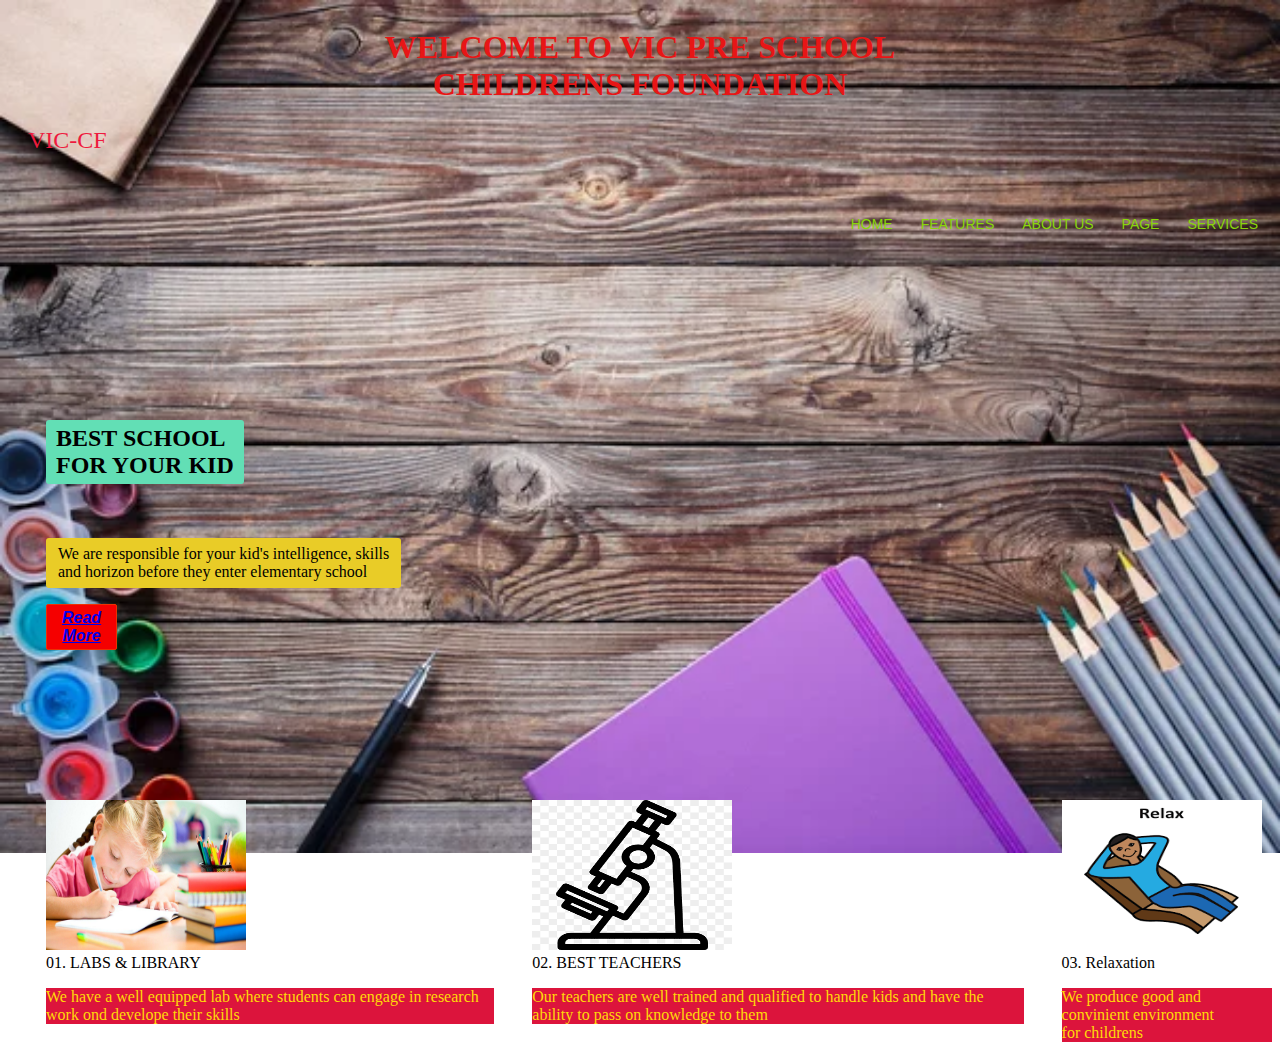
<file: vic/index.html>
<!DOCTYPE html>
<html lang="en">

<head>
    <meta charset="UTF-8">
    <meta http-equiv="X-UA-Compatible" content="IE=edge">
    <meta name="viewport" content="width=device-width, initial-scale=1.0">
    <link rel="stylesheet" href="css/style.css">
    <script src="js/main.js"></script>
    <title>Home</title>
</head>

<body>

    <h1>WELCOME TO VIC PRE SCHOOL<br> CHILDRENS FOUNDATION</h1>
    <!--NAVIGATION-->
    <nav>
        <p>VIC-CF</p>
        <ul>
            <li><a href="index.html">HOME</a></li>
            <li> <a href="Features.html">FEATURES</a>
                <ul>
                    <li><a href="classroom.html"> classroom</a></li>
                    <li><a href="Features.html">playground</a></li>
                    <li><a href="Features.html"> library</a></li>
                </ul>
            </li>
            <li><a href="About us.html">ABOUT US</a></li>
            <li><a href="Pages.html">PAGE</a>
                <ul>
                    <li><a href="Pages.html"> contact us</a></li>
                    <li><a href="form.html">apply now</a></li>
            </li>
            </ul>
            <li><a href="Services.html">SERVICES</a></li>
        </ul>
    </nav>
    </div>



    <section id="showcase">
        <div class="texts">

            <div id="sch-text">
                <h2>BEST SCHOOL <br> FOR YOUR KID</h2>
            </div>
            <br>

            <div id="p-text">
                <p>We are responsible for your kid's intelligence, skills <br> and horizon before they enter elementary school </p>


                <button> <a href="form.html"> <i>Read <br> More </i> </a> </button>
            </div>

        </div>


        <div id="features">
            <div class="subft">

                <img src="img/Little girl.jpg" width="200px" height="150px" alt="book">
                <div class="ftname">
                    <span>01.</span>
                    <span>LABS &amp; LIBRARY</span>
                </div>
                <div class="ftdec">
                    <p>We have a well equipped lab where students can engage in research work ond develope their skills</p>
                </div>
            </div>
            <div class="teach">
                <img src="img/kids lab.png" width="200px" height="150px" alt="teacher">
                <div class="ftname">
                    <span>
                            02.
                        </span>
                    <span>
                            BEST TEACHERS
                        </span>
                </div>
                <div class="ftdec">
                    <p>Our teachers are well trained and qualified to handle kids and have the ability to pass on knowledge to them</p>
                </div>
            </div>

            <div class="playg">
                <img src="img/relax.png" width="200px" height="150px" alt="play">
                <div class="ftname">
                    <span>03.</span>
                    <span>Relaxation</span>
                </div>
                <div class="ftdec">
                    <p>We produce good and convinient environment <br> for childrens</p>
                </div>
            </div>
        </div>

    </section>


    </div>







</body>
<br><br><br><br><br><br><br>









</html>
</file>
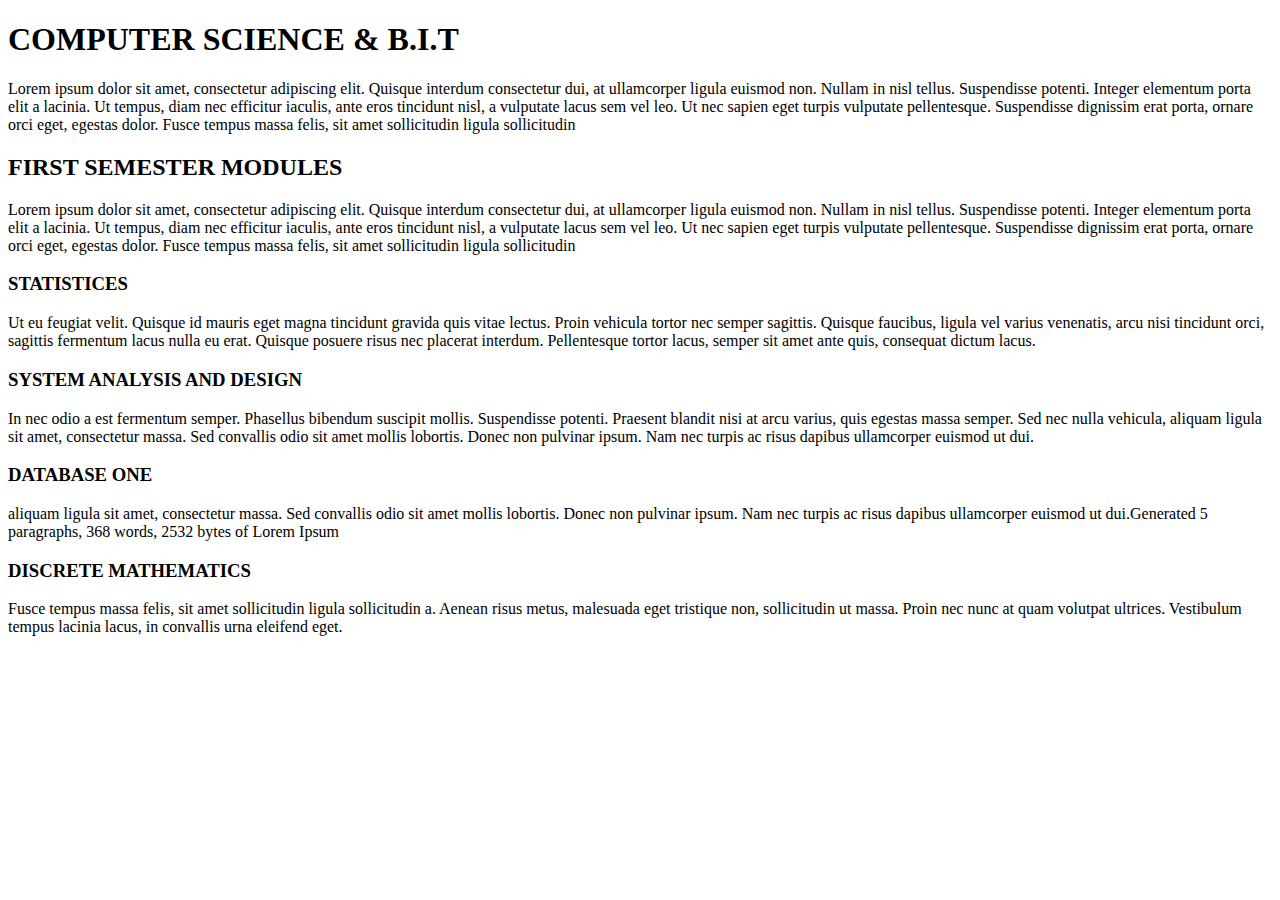
<file: Week 1/index.html>
<!DOCTYPE html>
<html lang="en">
<head>
    <meta charset="UTF-8">
    <meta http-equiv="X-UA-Compatible" content="IE=edge">
    <meta name="viewport" content="width=device-width, initial-scale=1.0">
    <title>COMPUTER SCIENCE</title>
</head>
<body>

    <h1>COMPUTER SCIENCE &  B.I.T</h1>
<P>Lorem ipsum dolor sit amet, consectetur adipiscing elit. Quisque interdum consectetur dui, at ullamcorper ligula euismod non. Nullam in nisl tellus. Suspendisse potenti. Integer elementum porta elit a lacinia. Ut tempus, diam nec efficitur iaculis, ante eros tincidunt nisl, a vulputate lacus sem vel leo. Ut nec sapien eget turpis vulputate pellentesque. Suspendisse dignissim erat porta, ornare orci eget, egestas dolor. Fusce tempus massa felis, sit amet sollicitudin ligula sollicitudin</P>

    <h2>FIRST SEMESTER MODULES</h2>
<P>Lorem ipsum dolor sit amet, consectetur adipiscing elit. Quisque interdum consectetur dui, at ullamcorper ligula euismod non. Nullam in nisl tellus. Suspendisse potenti. Integer elementum porta elit a lacinia. Ut tempus, diam nec efficitur iaculis, ante eros tincidunt nisl, a vulputate lacus sem vel leo. Ut nec sapien eget turpis vulputate pellentesque. Suspendisse dignissim erat porta, ornare orci eget, egestas dolor. Fusce tempus massa felis, sit amet sollicitudin ligula sollicitudin</P>

    <h3>STATISTICES</h3>
<p>Ut eu feugiat velit. Quisque id mauris eget magna tincidunt gravida quis vitae lectus. Proin vehicula tortor nec semper sagittis. Quisque faucibus, ligula vel varius venenatis, arcu nisi tincidunt orci, sagittis fermentum lacus nulla eu erat. Quisque posuere risus nec placerat interdum. Pellentesque tortor lacus, semper sit amet ante quis, consequat dictum lacus.</p>

    <h3>SYSTEM ANALYSIS AND DESIGN</h3>
<p>In nec odio a est fermentum semper. Phasellus bibendum suscipit mollis. Suspendisse potenti. Praesent blandit nisi at arcu varius, quis egestas massa semper. Sed nec nulla vehicula, aliquam ligula sit amet, consectetur massa. Sed convallis odio sit amet mollis lobortis. Donec non pulvinar ipsum. Nam nec turpis ac risus dapibus ullamcorper euismod ut dui.</p>

    <h3>DATABASE ONE</h3>
<p>aliquam ligula sit amet, consectetur massa. Sed convallis odio sit amet mollis lobortis. Donec non pulvinar ipsum. Nam nec turpis ac risus dapibus ullamcorper euismod ut dui.Generated 5 paragraphs, 368 words, 2532 bytes of Lorem Ipsum</p>

    <h3>DISCRETE MATHEMATICS</h3>
<p>Fusce tempus massa felis, sit amet sollicitudin ligula sollicitudin a. Aenean risus metus, malesuada eget tristique non, sollicitudin ut massa. Proin nec nunc at quam volutpat ultrices. Vestibulum tempus lacinia lacus, in convallis urna eleifend eget.</p>

</body>
</html>
</file>
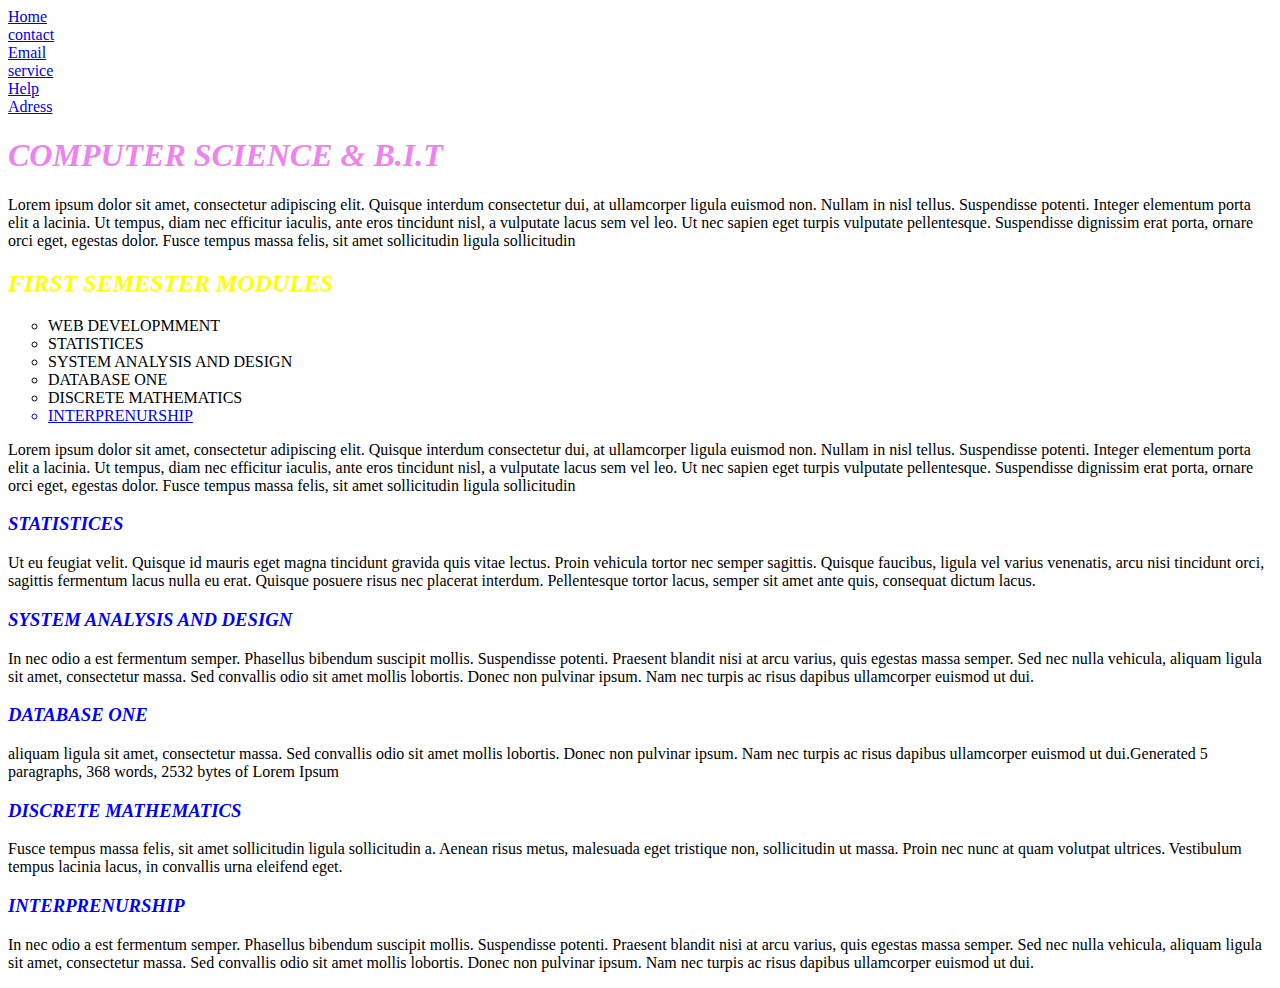
<file: Week 2/index.html>
<!DOCTYPE html>
<html lang="en">
<head>
    <meta charset="UTF-8">
    <meta http-equiv="X-UA-Compatible" content="IE=edge">
    <meta name="viewport" content="width=device-width, initial-scale=1.0">
    <title>COMPUTER SCIENCE</title>
</head>
<body>

</ul>
<li><a href="HOME.html">Home</a></li>
<li><a href="contact.html">contact</a></li>
<li><a href="Email.html">Email</a></li>
<li><a href="service.html">service</a></li>
<li><a href="Help.html">Help</a></li>
<li><a href="Adress.html">Adress</a>
</li>

<style>
    h1{font-style: italic;
   color:violet;}
    h2{font-style: italic;
   color: yellow;}
    h3{font-style: italic;
   color: blue;}
 
</style>

    <h1>COMPUTER SCIENCE &  B.I.T</h1>
<P>Lorem ipsum dolor sit amet, consectetur adipiscing elit. Quisque interdum consectetur dui, at ullamcorper ligula euismod non. Nullam in nisl tellus. Suspendisse potenti. Integer elementum porta elit a lacinia. Ut tempus, diam nec efficitur iaculis, ante eros tincidunt nisl, a vulputate lacus sem vel leo. Ut nec sapien eget turpis vulputate pellentesque. Suspendisse dignissim erat porta, ornare orci eget, egestas dolor. Fusce tempus massa felis, sit amet sollicitudin ligula sollicitudin</P>

    <h2>FIRST SEMESTER MODULES</h2>

    <ul style="list-style-type:circle;">
        <li>WEB DEVELOPMMENT</li>
        <li>STATISTICES</li>
        <li>SYSTEM ANALYSIS AND DESIGN</li>
        <li>DATABASE ONE</li>
        <li>DISCRETE MATHEMATICS</li>
        <a href="#one">
        <li>INTERPRENURSHIP</li>
        </a></ul>

<P>Lorem ipsum dolor sit amet, consectetur adipiscing elit. Quisque interdum consectetur dui, at ullamcorper ligula euismod non. Nullam in nisl tellus. Suspendisse potenti. Integer elementum porta elit a lacinia. Ut tempus, diam nec efficitur iaculis, ante eros tincidunt nisl, a vulputate lacus sem vel leo. Ut nec sapien eget turpis vulputate pellentesque. Suspendisse dignissim erat porta, ornare orci eget, egestas dolor. Fusce tempus massa felis, sit amet sollicitudin ligula sollicitudin</P>

    <h3>STATISTICES</h3>
<p>Ut eu feugiat velit. Quisque id mauris eget magna tincidunt gravida quis vitae lectus. Proin vehicula tortor nec semper sagittis. Quisque faucibus, ligula vel varius venenatis, arcu nisi tincidunt orci, sagittis fermentum lacus nulla eu erat. Quisque posuere risus nec placerat interdum. Pellentesque tortor lacus, semper sit amet ante quis, consequat dictum lacus.</p>

    <h3>SYSTEM ANALYSIS AND DESIGN</h3>
<p>In nec odio a est fermentum semper. Phasellus bibendum suscipit mollis. Suspendisse potenti. Praesent blandit nisi at arcu varius, quis egestas massa semper. Sed nec nulla vehicula, aliquam ligula sit amet, consectetur massa. Sed convallis odio sit amet mollis lobortis. Donec non pulvinar ipsum. Nam nec turpis ac risus dapibus ullamcorper euismod ut dui.</p>

    <h3>DATABASE ONE</h3>
<p>aliquam ligula sit amet, consectetur massa. Sed convallis odio sit amet mollis lobortis. Donec non pulvinar ipsum. Nam nec turpis ac risus dapibus ullamcorper euismod ut dui.Generated 5 paragraphs, 368 words, 2532 bytes of Lorem Ipsum</p>

    <h3>DISCRETE MATHEMATICS</h3>
<p>Fusce tempus massa felis, sit amet sollicitudin ligula sollicitudin a. Aenean risus metus, malesuada eget tristique non, sollicitudin ut massa. Proin nec nunc at quam volutpat ultrices. Vestibulum tempus lacinia lacus, in convallis urna eleifend eget.</p>

    <h3 id="one">INTERPRENURSHIP</h3>
<p>In nec odio a est fermentum semper. Phasellus bibendum suscipit mollis. Suspendisse potenti. Praesent blandit nisi at arcu varius, quis egestas massa semper. Sed nec nulla vehicula, aliquam ligula sit amet, consectetur massa. Sed convallis odio sit amet mollis lobortis. Donec non pulvinar ipsum. Nam nec turpis ac risus dapibus ullamcorper euismod ut dui.</p>

</body>
</html>
</file>
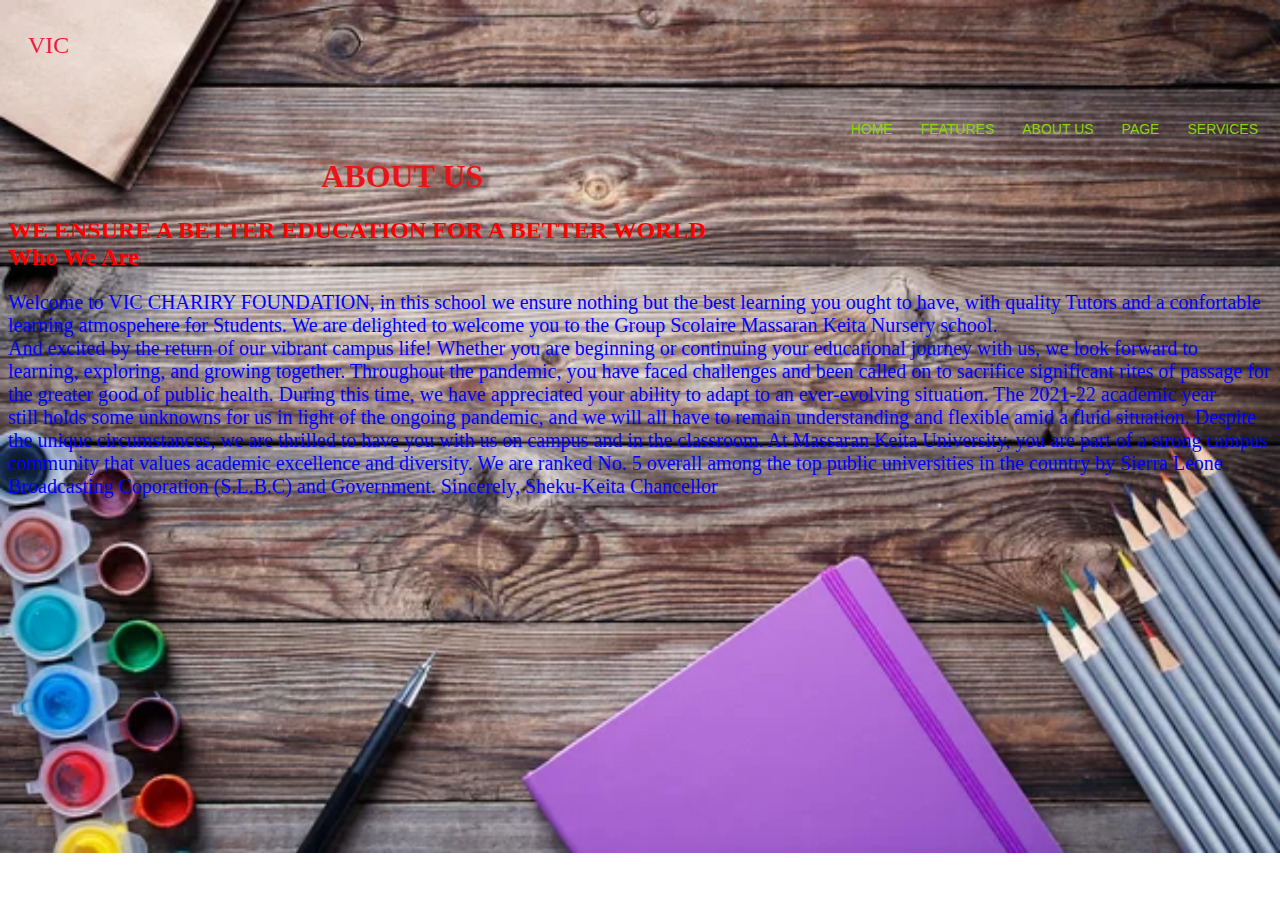
<file: vic/About us.html>
<!DOCTYPE html>
<html lang="en">

<head>
    <meta charset="UTF-8">
    <meta http-equiv="X-UA-Compatible" content="IE=edge">
    <meta name="viewport" content="width=device-width, initial-scale=1.0">
    <link rel="stylesheet" href="css/style.css">
    <title>About us</title>
</head>

<body>
    <div class="wrapper">
        <!--NAVIGATION-->
        <nav>

            <p>VIC</p>
            <ul>
                <li><a href="index.html">HOME</a></li>
                <li> <a href="Features.html">FEATURES</a>
                    <ul>
                        <li><a href="Features.html"> classroom</a></li>
                        <li><a href="Features.html">playground</a></li>
                        <li><a href="Features.html"> library</a></li>
                    </ul>
                </li>
                <li><a href="About us.html">ABOUT US</a></li>
                <li><a href="Pages.html">PAGE</a>
                    <ul>
                        <li><a href="Pages.html"> contact us</a></li>
                        <li><a href="Pages.html">apply now</a></li>
                </li>
                </ul>
                <li><a href="Services.html">SERVICES</a></li>
            </ul>
        </nav>
    </div>
    </nav>
    </div>
    <br><br><br>

    <h1>ABOUT US</h1>

    <h2>WE ENSURE A BETTER EDUCATION FOR A BETTER WORLD <br> Who We Are</h2>
    <p>
        Welcome to VIC CHARIRY FOUNDATION, in this school we ensure nothing but the best learning you ought to have, with quality Tutors and a confortable learning atmospehere for Students. We are delighted to welcome you to the Group Scolaire Massaran
        Keita Nursery school. <br> And excited by the return of our vibrant campus life! Whether you are beginning or continuing your educational journey with us, we look forward to learning, exploring, and growing together. Throughout the pandemic,
        you have faced challenges and been called on to sacrifice significant rites of passage for the greater good of public health. During this time, we have appreciated your ability to adapt to an ever-evolving situation. The 2021-22 academic year
        <br> still holds some unknowns for us in light of the ongoing pandemic, and we will all have to remain understanding and flexible amid a fluid situation. Despite the unique circumstances, we are thrilled to have you with us on campus and in the
        classroom. At Massaran Keita University, you are part of a strong campus community that values academic excellence and diversity. We are ranked No. 5 overall among the top public universities in the country by Sierra Leone Broadcasting Coporation
        (S.L.B.C) and Government. Sincerely, Sheku-Keita Chancellor
    </p>

 <style>
     h2{
         color: red;
}
p{
    color: blue;
    font-size: 20px;
}
 </style>








</body>

</html>
</file>
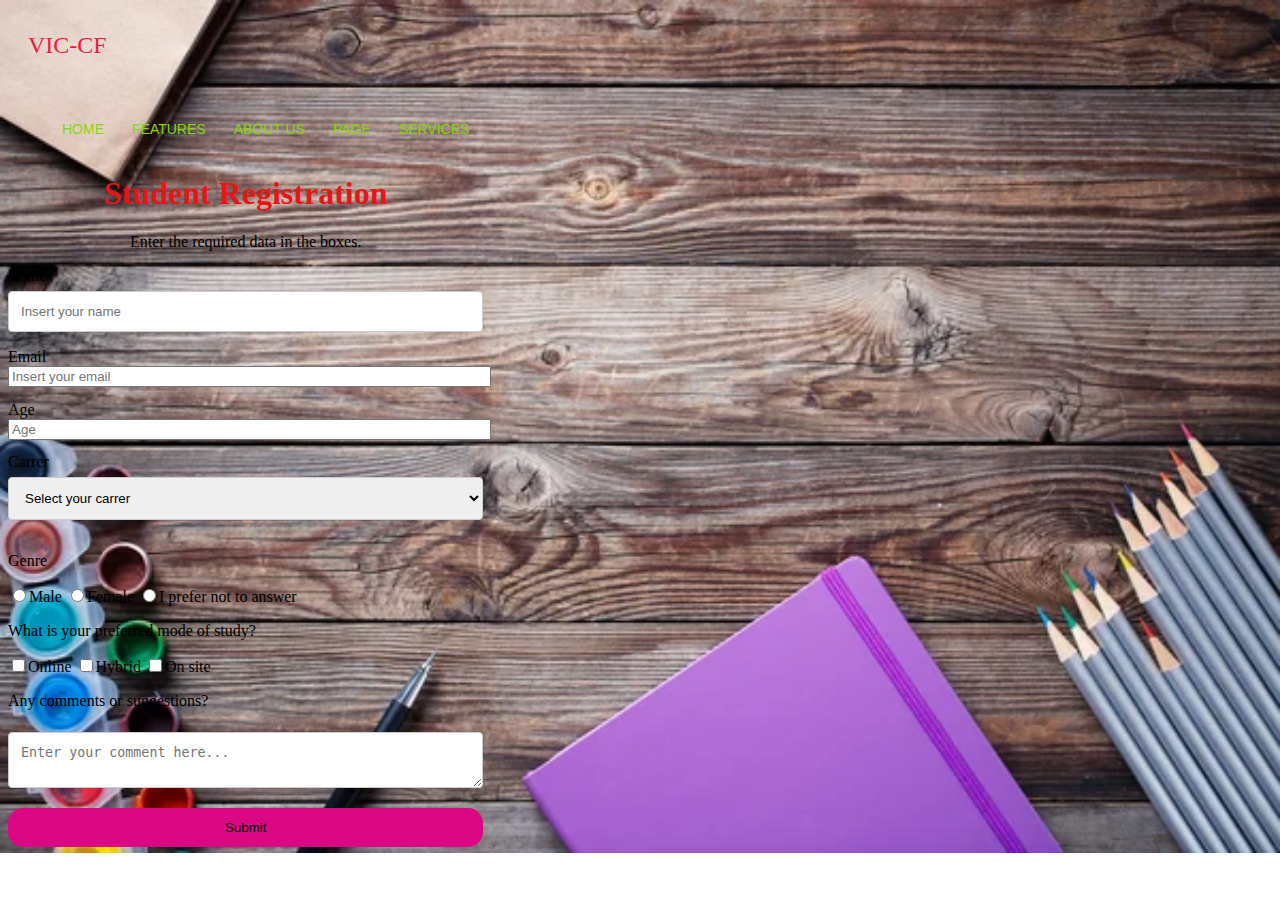
<file: vic/form.html>
<!DOCTYPE html>
<html lang="en">

<head>
    <meta charset="UTF-8">
    <meta http-equiv="X-UA-Compatible" content="IE=edge">
    <meta name="viewport" content="width=device-width, initial-scale=1.0">
    <title>sign up form</title>
    <link rel="stylesheet" href="css/style.css">
</head>

<body>

    <nav>
        <p>
            <a href="index.html"></a>VIC-CF</p>
        <ul>
            <li><a href="index.html">HOME</a></li>
            <li> <a href="Features.html">FEATURES</a>
                <ul>
                    <li><a href="Features.html"> classroom</a></li>
                    <li><a href="Features.html">playground</a></li>
                    <li><a href="Features.html"> library</a></li>
                </ul>
            </li>
            <li><a href="About us.html">ABOUT US</a></li>
            <li><a href="Pages.html">PAGE</a>
                <ul>
                    <li><a href="Pages.html"> contact us</a></li>
                    <li><a href="">apply now</a></li>
            </li>
            </ul>
            <li><a href="Services.html">SERVICES</a></li>
        </ul>
    </nav>

    <div id="container_1">

        <h1 id="title">
            Student Registration
        </h1>
        <!--title-->
        <p id="description">
            Enter the required data in the boxes.
        </p>
        <!--description--->

    </div>
    <!---container_1--->
    <div id="container_2">

        <form id="survey-form">
            <label id="name-label">Name</label>
            <input type="text" id="name" name="name" class="form" required placeholder="Insert your name"><br>
            <!--name--->

            <label id="email-label">Email</label>
            <input type="email" id="email" name="email" class="form" required placeholder="Insert your email"><br>
            <!---email-->
            <label id="number-label">Age</label>
            <input type="number" id="number" name="number" class="form" placeholder="Age" min=18 max=60 required><br>
            <!---number-->
            <label id="carrer">Carrer</label>
            <select id="dropdown" name="role" required>
            <option disabled selected value>
              Select your carrer
            </option>
            <option value="ISC">
              Computer Systems Engineering
            </option>
            <option value="IMA">
              Automotive mechatronics engineering
            </option>
            <option value="II">
              Industrial Engineering
            </option>
            <option value="IGE">
              Business Management Engineering
            </option>
          </select>
            <!--dropdown--->
            <p>Genre</p>
            <label>
            <input type="radio" name="genre" value="Male">Male
          </label>
            <label>
            <input type="radio" name="genre" value="Female">Female
          </label>
            <label>
            <input type="radio" name="genre" value="Other">I prefer not to answer
          </label>
            <!---radioButtons--->
            <p>What is your preferred mode of study?</p>
            <label>
            <input type="checkbox" name="mode" value="Online">Online
          </label>
            <label>
            <input type="checkbox" name="mode" value="Hybrid">Hybrid
          </label>
            <label>
            <input type="checkbox" name="mode" value="On site">On site
          </label>
            <p>Any comments or suggestions?</p>
            <textarea id="comments" name="comment" placeholder="Enter your comment here..."></textarea>
            <!---comment-->


            <input type="submit" id="submit" name="submit" value="Submit">
        </form>
        <!---survey-form--->
    </div>




</body>

</html>
</file>
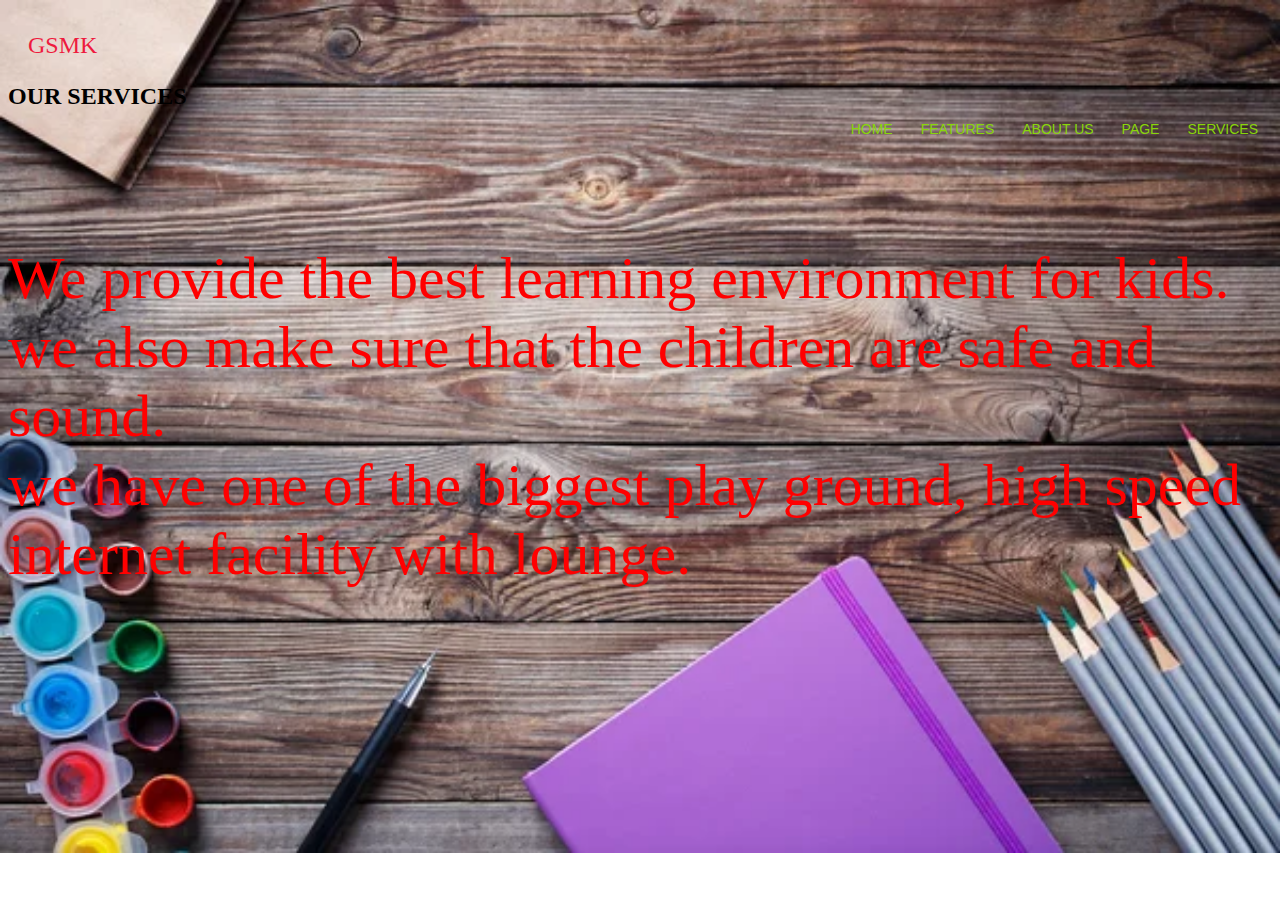
<file: vic/Services.html>
<!DOCTYPE html>
<html lang="en">

<head>
    <meta charset="UTF-8">
    <meta http-equiv="X-UA-Compatible" content="IE=edge">
    <meta name="viewport" content="width=device-width, initial-scale=1.0">
    <link rel="stylesheet" href="css/style.css">
    <title>Services</title>
</head>

<body>

    <!--NAVIGATION-->
    <header>
        <div>
            <nav>
                <p>GSMK</p>
                <ul>
                    <li><a href="index.html">HOME</a></li>
                    <li> <a href="Features.html">FEATURES</a>
                        <ul>
                            <li><a href="Features.html"> classroom</a></li>
                            <li><a href="Features.html">playground</a></li>
                            <li><a href="Features.html"> library</a></li>
                        </ul>
                    </li>
                    <li><a href="About us.html">ABOUT US</a></li>
                    <li><a href="Pages.html">PAGE</a>
                        <ul>
                            <li><a href="Pages.html"> contact us</a></li>
                            <li><a href="Pages.html">apply now</a></li>
                    </li>
                    </ul>
                    <li><a href="Services.html">SERVICES</a></li>
                </ul>
            </nav>
        </div>

    </header>
    <h2> OUR SERVICES</h2>
    <br><br><br>

    <body>
        <p style="color: red;">We provide the best learning environment for kids. <br>we also make sure that the children are safe and sound. <br>we have one of the biggest play ground, high speed internet facility with <b></b> lounge. <br></p>
    </body>
 <style>
     p{
         font-size: 60px;
     }
 </style>













</body>

</html>
</file>
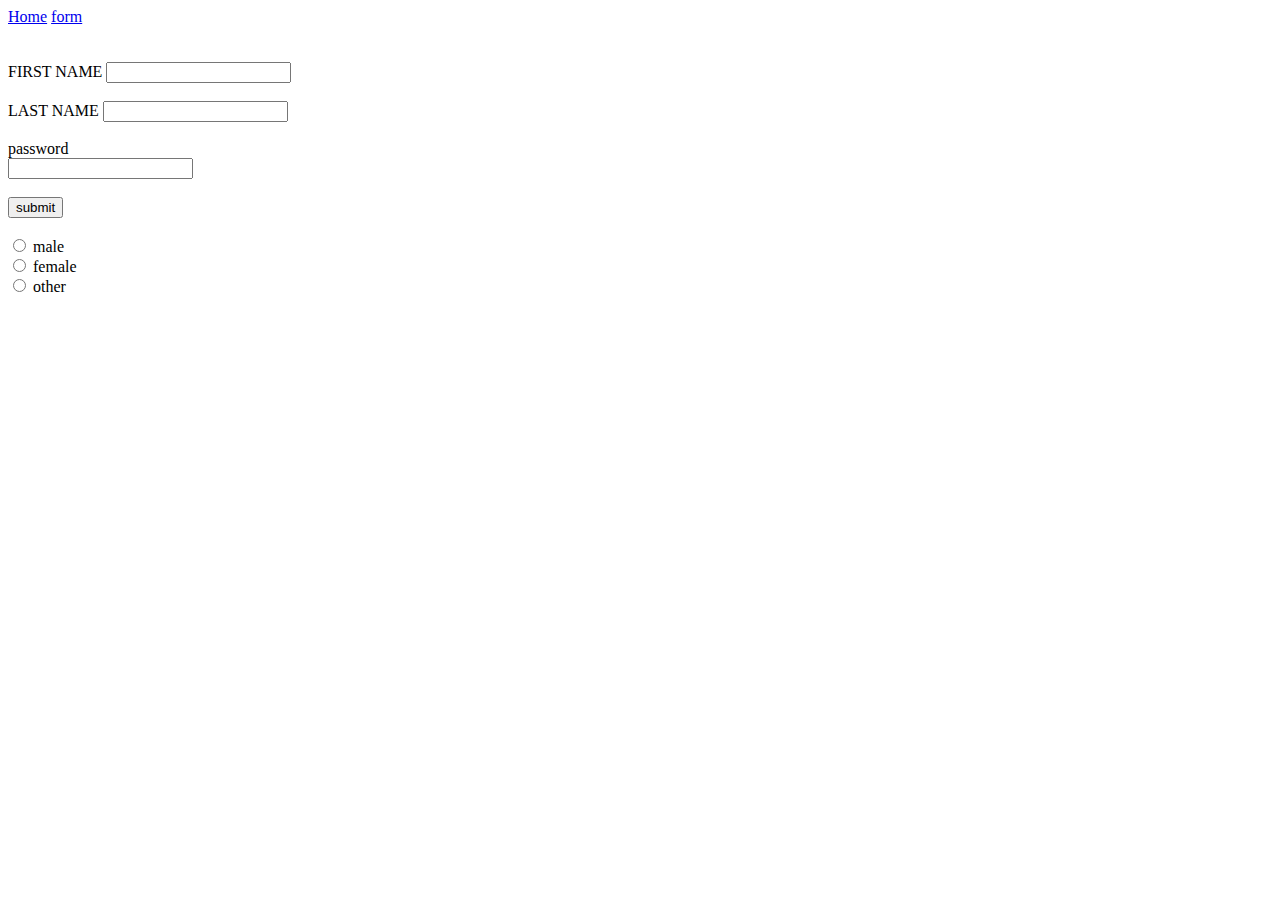
<file: Week 4/form.html>
<!DOCTYPE html>
<html lang="en">
<head>
    <meta charset="UTF-8">
    <meta http-equiv="X-UA-Compatible" content="IE=edge">
    <meta name="viewport" content="width=device-width, initial-scale=1.0">
    <title>Document</title>
</head>
<body>
    <a href="index.html">Home</a>
    <a href="form.html">form</a>
    <form><br><br>

        <label for="bit">FIRST NAME</label>
        <input type="text" id="bit"> <br><br>

        <label for="cs">LAST NAME</label>
        <input type="text" id="cs"><br><br>
        <label for="psw">password</label><br>
        <input type="text" id="psw"><br><br>

        <input type="submit" value="submit"><br><br>

        <input type="radio" id="male" name="gender" value="male">
        <label for="male">male</label> <br>

        <input type="radio" id="female" name="gender" value="female">
        <label for="female">female</label> <br>

        <input type="radio" id="other" name="gender" value="other">
        <label for="other">other</label> <br>

    </form>

</body>
</html>
</file>
<file: vic/css/style.css>
body {
    background-image: url(image/pencils.jpg);
    background-repeat: no-repeat;
    background-size: cover;
    position: absolute;
}

nav p {
    font-family: 'Times New Roman';
    color: rgb(238, 27, 62);
    font-size: 24px;
    padding: 0px 20px;
    position: relative;
}

h1 {
    text-align: center;
    color: rgb(231, 22, 22);
}

#container_1 {
    text-align: center;
}

#container_2 {
    display: block;
}

#showcase {
    max-width: 100%;
    background-repeat: no-repeat;
    background-size: cover;
    float: left;
}

footer {
    background-position: center;
    height: 400px;
}

.subft {
    margin-top: 150px;
    margin-left: 38px;
}

.teach {
    margin-top: 150px;
    margin-left: 38px;
}

.playg {
    margin-top: 150px;
    margin-left: 38px;
}

.texts {
    margin-top: 150px;
    margin-left: 38px;
}

#features p {
    color: #ffda08;
    background-color: crimson;
}

#features {
    display: flex;
    justify-content: space-around;
    flex-direction: row;
    flex-wrap: nowrap;
    flex-flow: row;
}

#sch-text h2 {
    background-color: rgb(98, 223, 181);
    max-width: fit-content;
    padding: 5px 10px;
    border-radius: 3px;
}

#p-text p {
    background-color: rgb(233, 204, 39);
    max-width: fit-content;
    border-radius: 3px;
    padding: 7px 12px;
}

.form {
    width: 100%;
    margin-bottom: 1em;
}

#submit {
    display: block;
    width: 100%;
    padding: 0.75rem;
    background: rgb(218, 8, 130);
    color: inherit;
    border-radius: 15px;
    cursor: pointer;
}

textarea {
    width: 100%;
}

input[type=text],
select,
textarea {
    width: 100%;
    padding: 12px;
    border: 1px solid #ccc;
    border-radius: 4px;
    box-sizing: border-box;
    margin-top: 6px;
    margin-bottom: 16px;
    resize: vertical;
}

input[type=submit] {
    background-color: #04AA6D;
    color: white;
    padding: 12px 20px;
    border: none;
    border-radius: 4px;
    cursor: pointer;
}

input[type=submit]:hover {
    background-color: #45a049;
}

nav {
    width: 100%;
    height: 60%;
}

nav ul {
    float: right;
}

nav ul li {
    float: left;
    list-style-type: none;
    position: sticky;
}

nav ul li a {
    display: block;
    font-family: arial;
    color: rgb(136, 214, 10);
    font-size: 14px;
    padding: 22px 14px;
    text-decoration: none;
    position: sticky;
}

nav ul li ul {
    display: none;
    position: absolute;
    background-color: rgb(241, 241, 241);
    padding: 10px;
    border-radius: 0px 0px 4px 4px;
}

nav ul li:hover ul {
    display: block;
}

button {
    background-color: rgb(245, 0, 0);
    color: #ff8800;
    border: 1px solid #eb3204;
    font-size: 1.0rem;
    font-weight: bold;
    padding: 4px 15px;
    border-radius: 2px;
}

nav ul li ul li {
    padding: 8px 14px;
    width: 170px;
    border-radius: 4px;
}

nav ul li ul li a {
    padding: 8px 14px;
}

nav ul li ul li a:hover {
    background-color: rgb(249, 255, 255);
}
</file>
